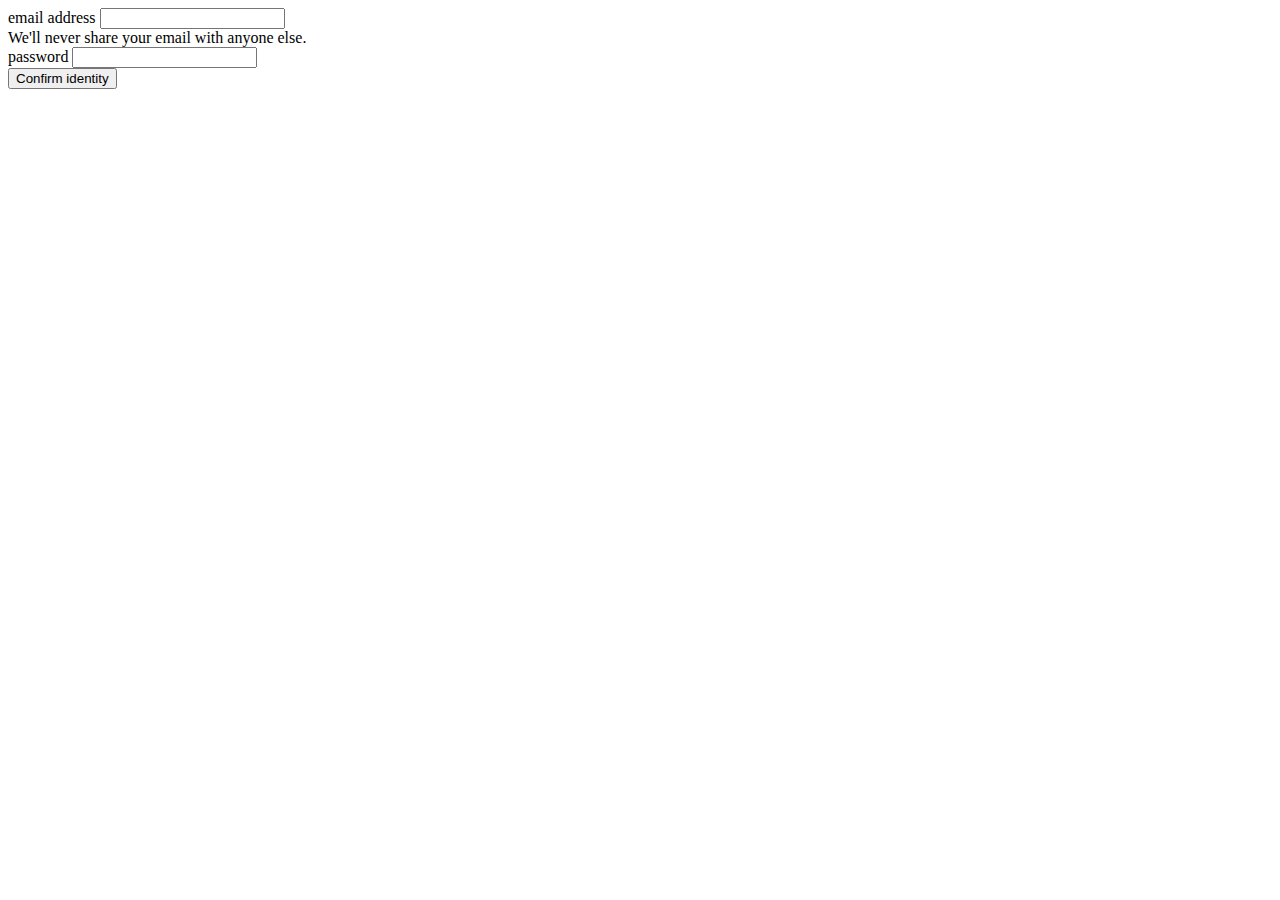
<file: index.html>
<!doctype html>
<html lang="en">
  <head>
    <!-- Required meta tags -->
    <meta charset="utf-8">
    <meta name="viewport" content="width=device-width, initial-scale=1">

    <!-- Bootstrap CSS -->
    <link href="https://cdn.jsdelivr.net/npm/bootstrap@5.1.3/dist/css/bootstrap.min.css" rel="stylesheet" integrity="sha384-1BmE4kWBq78iYhFldvKuhfTAU6auU8tT94WrHftjDbrCEXSU1oBoqyl2QvZ6jIW3" crossorigin="anonymous">
    <link ref="stylesheet" href="">
    <title>login</title>
  </head>
  <body>
     
    
    <div class="col-md-4 mx-auto">

        <div class="mb-3">
          <label for="exampleInputEmail1" class="form-label">email address</label>
          <input type="email" class="form-control" id="exampleInputEmail1" aria-describedby="emailHelp">
          <div id="emailHelp" class="form-text">We'll never share your email with anyone else.</div>
        </div>
        <div class="mb-3">
          <label for="exampleInputPassword1" class="form-label">password</label>
          <input type="password" class="form-control" id="exampleInputPassword1">
        </div>
        
        <button onclick="ConfirmIdentity()" class="btn btn-primary mb-2">Confirm identity</button>
  
    </div>      
 
<script src="./login.js"></script>

  
  </body>
</html>
</file>
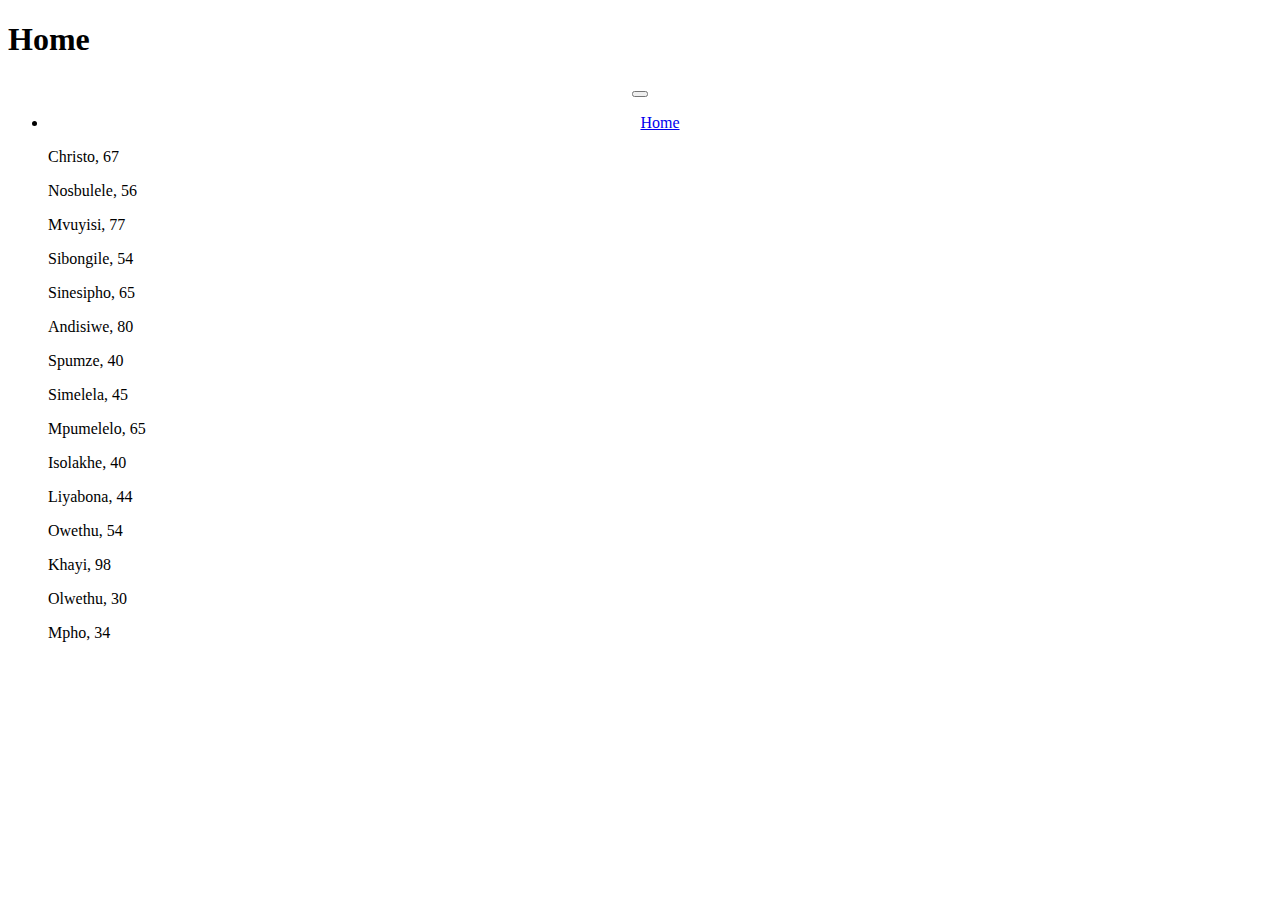
<file: home.html>
<!doctype html>
<html lang="en">
  <head>
    <!-- Required meta tags -->
    <meta charset="utf-8">
    <meta name="viewport" content="width=device-width, initial-scale=1">

    <!-- Bootstrap CSS -->
    <link href="https://cdn.jsdelivr.net/npm/bootstrap@5.1.3/dist/css/bootstrap.min.css" rel="stylesheet" integrity="sha384-1BmE4kWBq78iYhFldvKuhfTAU6auU8tT94WrHftjDbrCEXSU1oBoqyl2QvZ6jIW3" crossorigin="anonymous">
    <link ref="stylesheet" href="style.css">

    <title>home</title>
  </head>
  <body>
    <h1>Home</h1>
    <center>
    <nav class="navbar navbar-expand-lg navbar-dark bg-dark">
        <div class="container-fluid">
          
          <button class="navbar-toggler" type="button" data-bs-toggle="collapse" data-bs-target="#navbarSupportedContent" aria-controls="navbarSupportedContent" aria-expanded="false" aria-label="Toggle navigation">
            <span class="navbar-toggler-icon"></span>
          </button>
          <div class="collapse navbar-collapse" id="navbarSupportedContent">
            <ul class="navbar-nav me-auto mb-2 mb-lg-0">
              <li class="nav-item">
                <a class="nav-link active" aria-current="page" href="index.html">Home</a>
              </li>
            
            </form>
          </div>
        </div>
      </nav>
    </center>

    <div id ="display"></div>

    <!-- Optional JavaScript; choose one of the two! -->

    <!-- Option 1: Bootstrap Bundle with Popper -->
    <script src="https://cdn.jsdelivr.net/npm/bootstrap@5.1.3/dist/js/bootstrap.bundle.min.js" integrity="sha384-ka7Sk0Gln4gmtz2MlQnikT1wXgYsOg+OMhuP+IlRH9sENBO0LRn5q+8nbTov4+1p" crossorigin="anonymous"></script>
    <script src="./home.js"></script>
    
  </body>
</html>
</file>
<file: style.css>
body{
      text-align: center;
      background-color: blanchedalmond;
}

a {
    text-align: center;
    margin-left: 50%;
}
</file>
